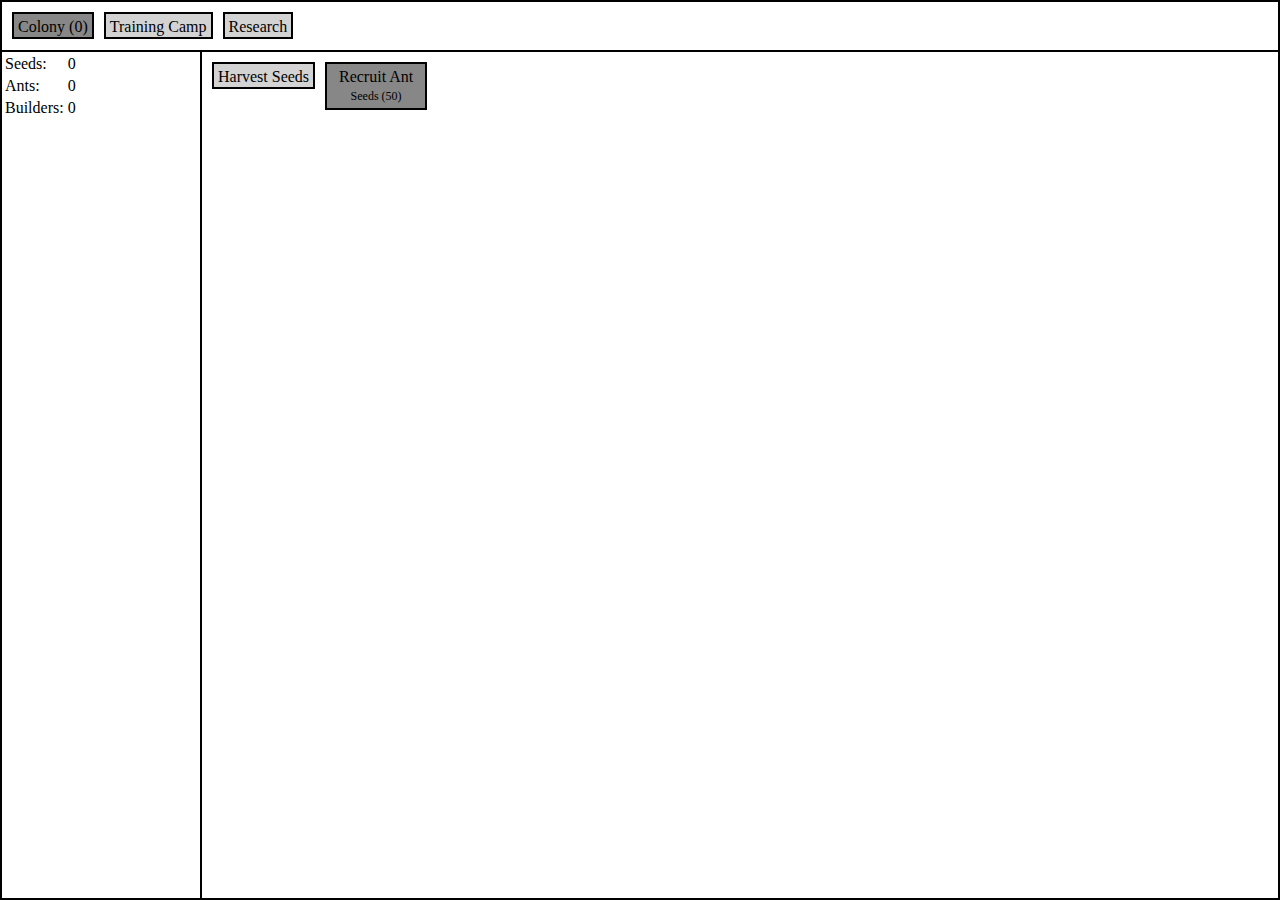
<file: index.html>
<!DOCTYPE html>
<html lang="en">
<head>
    <meta charset="UTF-8">
    <title>Colony Clicker</title>
    <link rel="stylesheet" type="text/css" href="main.css">
    <link rel="stylesheet" type="text/css" href="buttons.css">
    <meta name='viewport' content='width=device-width, initial-scale=1.0, maximum-scale=1.0, user-scalable=0' />
    <script src="main.js"></script>
    <script src="possessions.js"></script>
    <script src="research.js"></script>
    <script src="buttons.js"></script>
</head>
<body>


<div class="taskbar">
    <div id="colonyButton" class="buttonDisabled" onclick="changeTab('colony')">Colony (<span id="population">0</span>)</div>
    <div id="trainingCampButton" class="button" onclick="changeTab('trainingCamp')">Training Camp</div>
    <div id="researchButton" class="button" onclick="changeTab('research')">Research</div>
</div>

<div class="possessions">
    <table>
        <tr>
            <td>Seeds: </td>
            <td><span id="seeds">0</span></td>
        </tr>
        <tr>
            <td>Ants: </td>
            <td><span id="ants">0</span></td>
        </tr>
        <tr>
            <td>Builders: </td>
            <td><span id="builders">0</span></td>
        </tr>
    </table>
</div>

<div class="menu">

    <div id="colony">

        <div class="button" onclick="harvest('seeds', 1)">Harvest Seeds</div>

        <div id="buyAnts" class="bigButton" onclick="buy('ants')">
            <span class="buttonHead">Recruit Ant</span>
            <span class="buttonSub">
                <br />
                Seeds (<span id="firstAntsCost">50</span>)
            </span>
        </div>

    </div>

    <div id="trainingCamp">

        <div id="trainBuilders" class="bigButton" onclick="buy('builders')">
            <span class="buttonHead">Train Builder</span>
            <span class="buttonSub">
                <br />
                Ants (<span id="firstBuildersCost">1</span>)
                <br />
                Seeds (<span id="secondBuildersCost">500</span>)
            </span>
        </div>

    </div>

    <div id="research">

        <div id="researchBuilderProfession" class="bigButton">
            <span class="buttonHead">Builder Profession</span>
            <span class="buttonSub">
                <br />
                Colony-Size (20)
            </span>
        </div>

    </div>

</div>

</body>
</html>
</file>
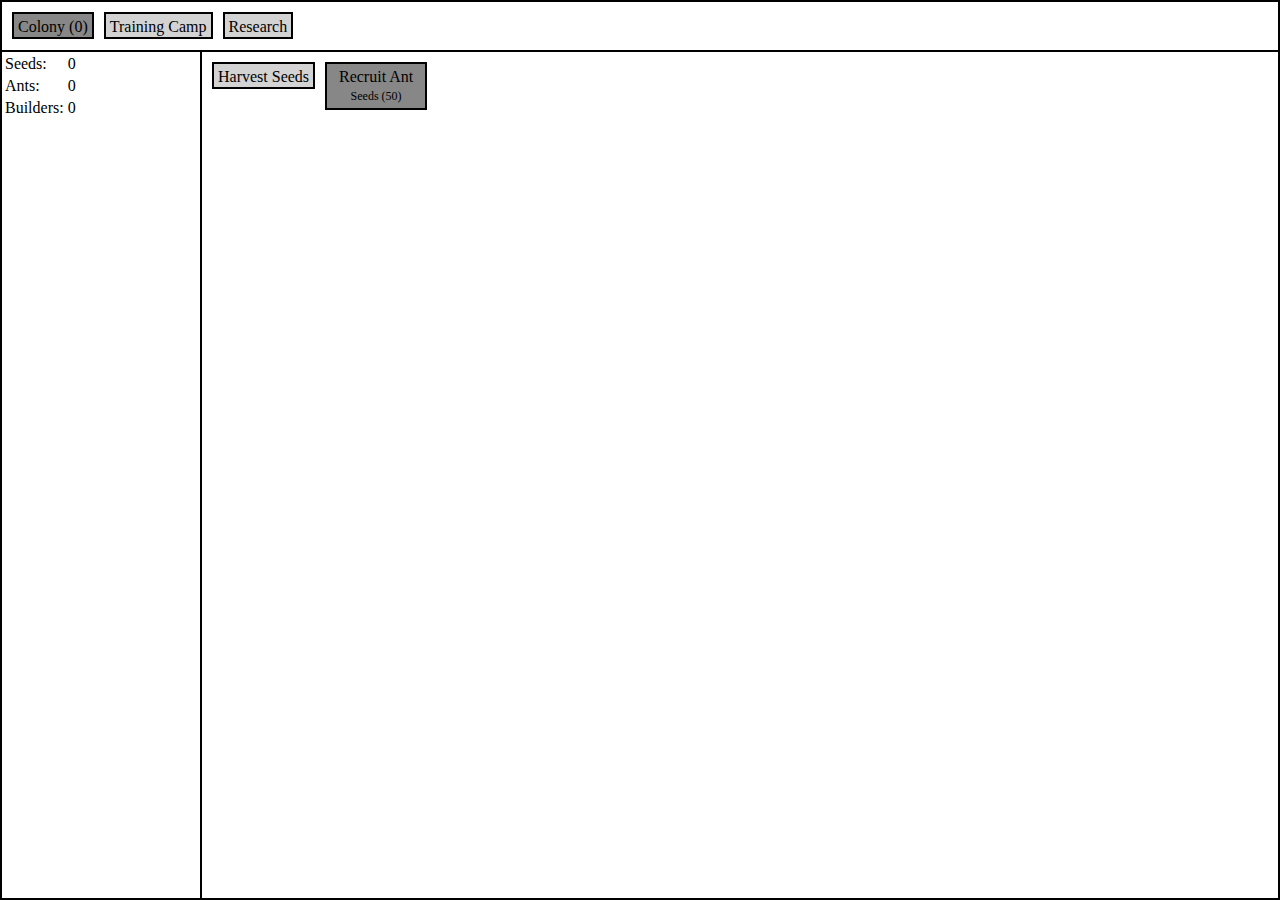
<file: main.html>
<!DOCTYPE html>
<html lang="en">
<head>
    <meta charset="UTF-8">
    <title>Colony Clicker</title>
    <link rel="stylesheet" type="text/css" href="main.css">
    <link rel="stylesheet" type="text/css" href="buttons.css">
    <script src="main.js"></script>
    <script src="possessions.js"></script>
    <script src="research.js"></script>
    <script src="buttons.js"></script>
</head>
<body>


<div class="taskbar">
    <div id="colonyButton" class="buttonDisabled" onclick="changeTab('colony')">Colony (<span id="population">0</span>)</div>
    <div id="trainingCampButton" class="button" onclick="changeTab('trainingCamp')">Training Camp</div>
    <div id="researchButton" class="button" onclick="changeTab('research')">Research</div>
</div>

<div class="possessions">
    <table>
        <tr>
            <td>Seeds: </td>
            <td><span id="seeds">0</span></td>
        </tr>
        <tr>
            <td>Ants: </td>
            <td><span id="ants">0</span></td>
        </tr>
        <tr>
            <td>Builders: </td>
            <td><span id="builders">0</span></td>
        </tr>
    </table>
</div>

<div class="menu">

    <div id="colony">

        <div class="button" onclick="harvest('seeds', 1)">Harvest Seeds</div>

        <div id="buyAnts" class="bigButton" onclick="buy('ants')">
            <span class="buttonHead">Recruit Ant</span>
            <span class="buttonSub">
                <br />
                Seeds (<span id="firstAntsCost">50</span>)
            </span>
        </div>

    </div>

    <div id="trainingCamp">

        <div id="trainBuilders" class="bigButton" onclick="buy('builders')">
            <span class="buttonHead">Train Builder</span>
            <span class="buttonSub">
                <br />
                Ants (<span id="firstBuildersCost">1</span>)
                <br />
                Seeds (<span id="secondBuildersCost">500</span>)
            </span>
        </div>

    </div>

    <div id="research">

        <div id="researchBuilderProfession" class="bigButton">
            <span class="buttonHead">Builder Profession</span>
            <span class="buttonSub">
                <br />
                Colony-Size (20)
            </span>
        </div>

    </div>

</div>

</body>
</html>
</file>
<file: main.css>
body {
    margin: 0;
}

.taskbar {
    border: solid 2px black;
    background-color: white;
    color: black;
    height: 48px;
    width: calc(100% - 14px);
    position: absolute;
    top: 0;
    left: 0;
    bottom: 0;
    right: 0;
    margin: 0;
    padding: 0px 5px 0px 5px;
}

.possessions {
    border: solid 2px black;
    background-color: white;
    color: black;
    height: calc(100% - 54px);
    width: 200px;
    position: absolute;
    top: 50px;
    left: 0;
    bottom: 0;
    right: 0;
    margin: 0;
    padding: 0;
}

.menu {
    border: solid 2px black;
    background-color: white;
    color: black;
    height: calc(100vh - 54px);
    width: calc(100% - 209px);
    position: absolute;
    top: 50px;
    left: 200px;
    bottom: 0;
    right: 0;
    margin: 0;
    padding: 0px 0px 0px 5px;
}

#colony {
    display: block;
}

#trainingCamp {
    display: none;
}

#research {
    display: none;
}
</file>
<file: buttons.css>
.button {
    border: solid 2px black;
    background-color: lightgrey;
    color: black;
    height: 15px;
    width: max-content;
    margin: 10px 5px 10px 5px;
    padding: 4px;
    float: left;
    cursor: default;
}

.button:hover {
    background-color: white;
    cursor: pointer;
}

.button:active {
    background-color: lightgrey;
    cursor: default;
}

.buttonDisabled {
    border: solid 2px black;
    background-color: #878787;
    color: black;
    height: 15px;
    width: max-content;
    margin: 10px 5px 10px 5px;
    padding: 4px;
    float: left;
    cursor: default;
}

.bigButton {
    border: solid 2px black;
    background-color: lightgrey;
    color: black;
    text-align: center;
    height: max-content;
    width: 90px;
    margin: 10px 5px 10px 5px;
    padding: 4px;
    float: left;
    cursor: default;
}

.bigButton:hover {
    background-color: white;
    cursor: pointer;
}

.bigButton:active {
    background-color: lightgrey;
    cursor: default;
}

.bigButtonDisabled {
    border: solid 2px black;
    background-color: #878787;
    color: black;
    text-align: center;
    height: max-content;
    width: 90px;
    margin: 10px 5px 10px 5px;
    padding: 4px;
    float: left;
    cursor: default;
}

.buttonHead {
    font-size: 16px;
}

.buttonSub {
    font-size: 12px;
}
</file>
